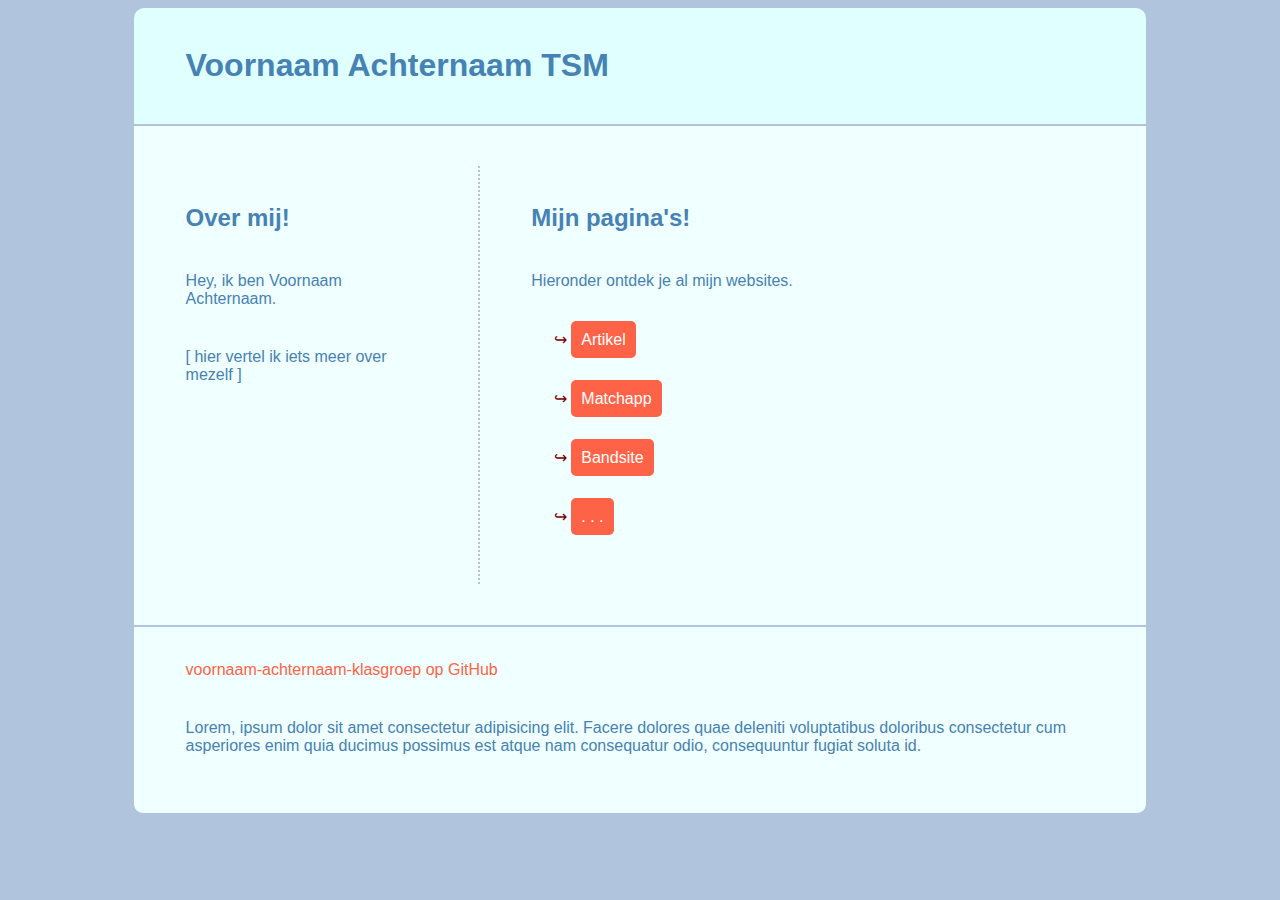
<file: index.html>
<!DOCTYPE html>
<html lang="en">

<head>
  <meta charset="UTF-8">
  <meta http-equiv="X-UA-Compatible" content="IE=edge">
  <meta name="viewport" content="width=device-width, initial-scale=1.0">
  <title>Voornaam Achternaam KG</title>
  <link rel="stylesheet" href="style.css">
</head>

<body>
  <header>
    <h1>Voornaam Achternaam TSM</h1>
  </header>
  <main>
    <section id="flexbox">
      <div class="col left">
        <h2>Over mij!</h2>
        <p>Hey, ik ben Voornaam Achternaam. </p>
        <p>[ hier vertel ik iets meer over mezelf ] </p>
      </div>
      <div class="col right">
        <h2>Mijn pagina's!</h2>
        <p>Hieronder ontdek je al mijn websites.</p>
        <ul>
          <li><a href="voornaam_achternaam-artikel/" target="_blank">Artikel</a></li>
          <li><a href="voornaam_achternaam-artikel/" target="_blank">Matchapp</a></li>
          <li><a href="bandsite/" target="_blank">Bandsite</a></li>
          <li><a href="bandsite/" target="_blank">. . .</a></li>
        </ul>
      </div>
    </section>
  </main>
  <footer>
    <p><a href="https://voornaam-achternaam-klasgroep.github.io/Script/" target="_blank">voornaam-achternaam-klasgroep op GitHub</a></p>
    <p>Lorem, ipsum dolor sit amet consectetur adipisicing elit. Facere dolores quae deleniti voluptatibus doloribus consectetur cum asperiores enim quia ducimus possimus est atque nam consequatur odio, consequuntur fugiat soluta id.</p>
  </footer>
</body>

</html>
</file>
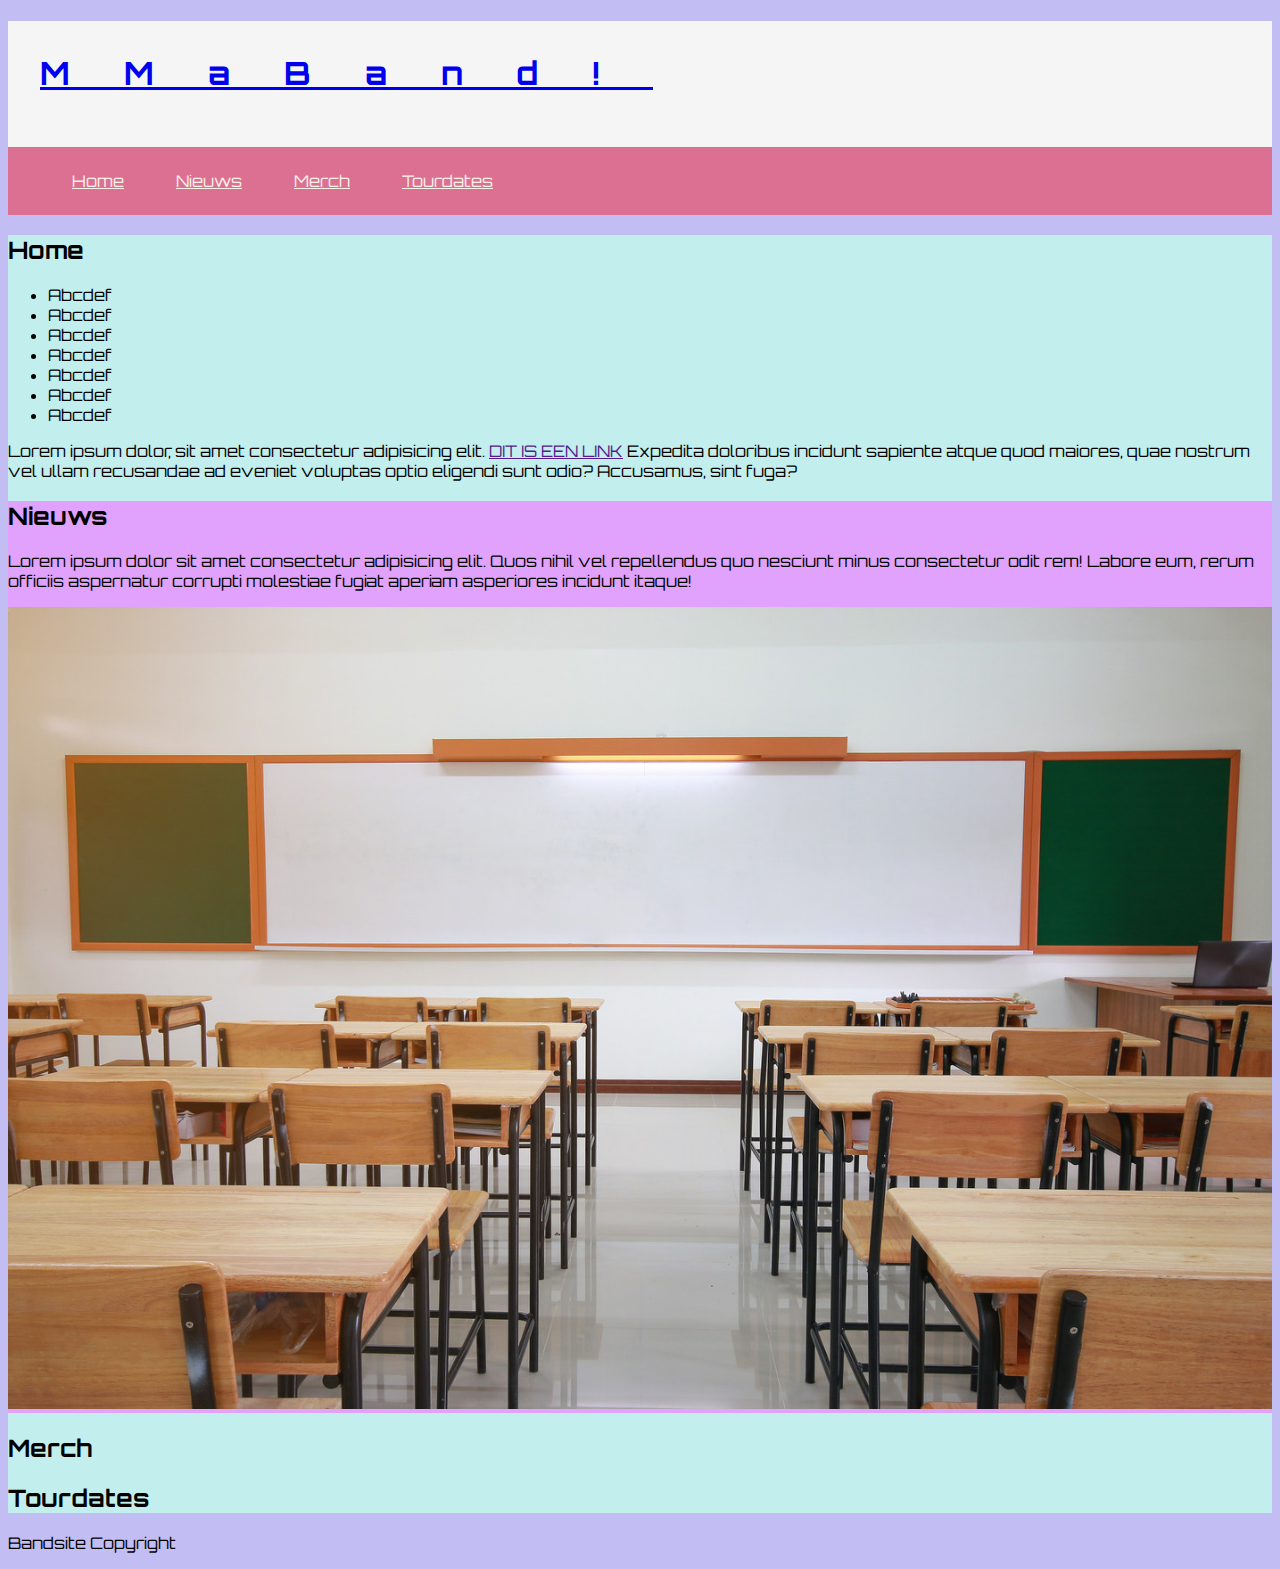
<file: bandsite/index.html>
<!DOCTYPE html>
<html lang="en">

<head>
    <meta charset="UTF-8">
    <meta http-equiv="X-UA-Compatible" content="IE=edge">
    <meta name="viewport" content="width=device-width, initial-scale=1.0">
    <title>Bandsite aanpassing</title>
    <link rel="stylesheet" href="style.css">
</head>

<body>
    <header>
        <h1><a href="#">MMaBand!</a></h1>
        <nav>
          <ul>
            <li><a href="#home">Home</a></li>
            <li><a href="#nieuws">Nieuws</a></li>
            <li><a href="#merch">Merch</a></li>
            <li><a href="#tourdates">Tourdates</a></li>
          </ul>
        </nav>
      </header>

    <main>
        <section id="home">
            <h2>Home</h2>
            <ul>
                <li>Abcdef</li>
                <li>Abcdef</li>
                <li>Abcdef</li>
                <li>Abcdef</li>
                <li>Abcdef</li>
                <li>Abcdef</li>
                <li>Abcdef</li>
            </ul>
            <p>Lorem ipsum dolor, sit amet consectetur adipisicing elit. <a href="">DIT IS EEN LINK</a> Expedita doloribus incidunt sapiente atque quod maiores, quae nostrum vel ullam recusandae ad eveniet voluptas optio eligendi sunt odio? Accusamus, sint fuga?</p>
        </section>
        <section id="nieuws">
            <h2>Nieuws</h2>
            <p>Lorem ipsum dolor sit amet consectetur adipisicing elit. Quos nihil vel repellendus quo nesciunt minus consectetur odit rem! Labore eum, rerum officiis aspernatur corrupti molestiae fugiat aperiam asperiores incidunt itaque!</p>
            <img src="images/images4.persgroep.jpg" alt="">
        </section>
        <section id="merch">
            <h2>Merch</h2>
        </section>
        <section id="tourdates">
            <h2>Tourdates</h2>
        </section>
    </main>

    <footer>
        <p>Bandsite Copyright</p>
    </footer>

</body>

</html>
</file>
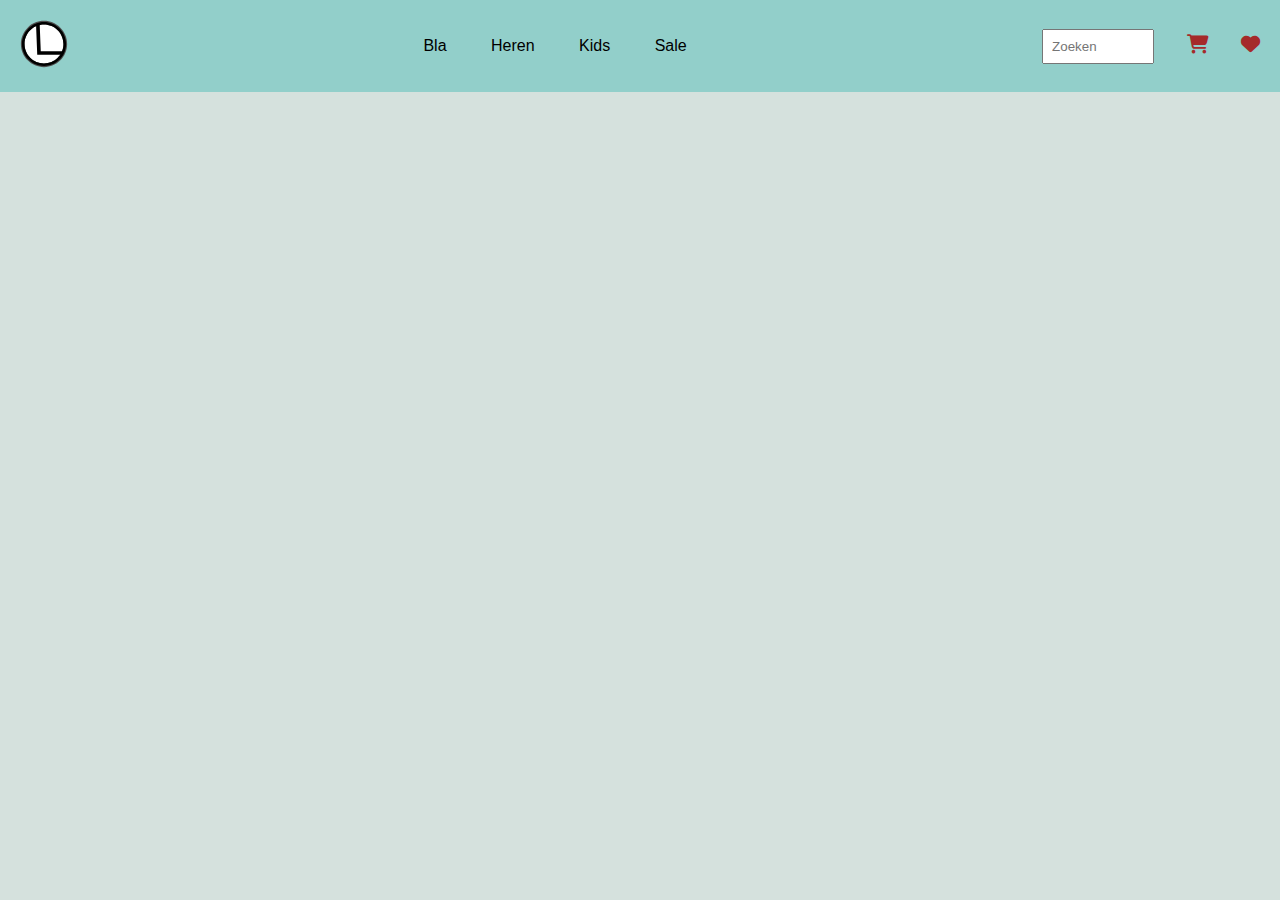
<file: brandshop/index.html>
<!DOCTYPE html>
<html lang="en">

<head>
    <meta charset="UTF-8">
    <meta http-equiv="X-UA-Compatible" content="IE=edge">
    <meta name="viewport" content="width=device-width, initial-scale=1.0">
    <title>Brandshop</title>
    <link rel="stylesheet" href="style.css">
    <link rel="stylesheet" href="https://cdnjs.cloudflare.com/ajax/libs/font-awesome/6.2.1/css/all.min.css">
</head>

<body>
    <header>
        <div class="flex-container align-center">
            <div><img src="static/svg/L_logo.svg" alt=""></div>
            <nav>
                <ul>
                    <li><a href="">Bla</a></li>
                    <li><a href="">Heren</a></li>
                    <li><a href="">Kids</a></li>
                    <li><a href="">Sale</a></li>
                </ul>
            </nav>
            <div>
                <input type="text" placeholder="Zoeken">
                <i class="fa-solid fa-cart-shopping"></i>
                <i class="fa-solid fa-heart"></i>
                
            </div>
        </div>
    </header>

    <main>
        <section>

        </section>
    </main>

    <footer></footer>
</body>

</html>
</file>
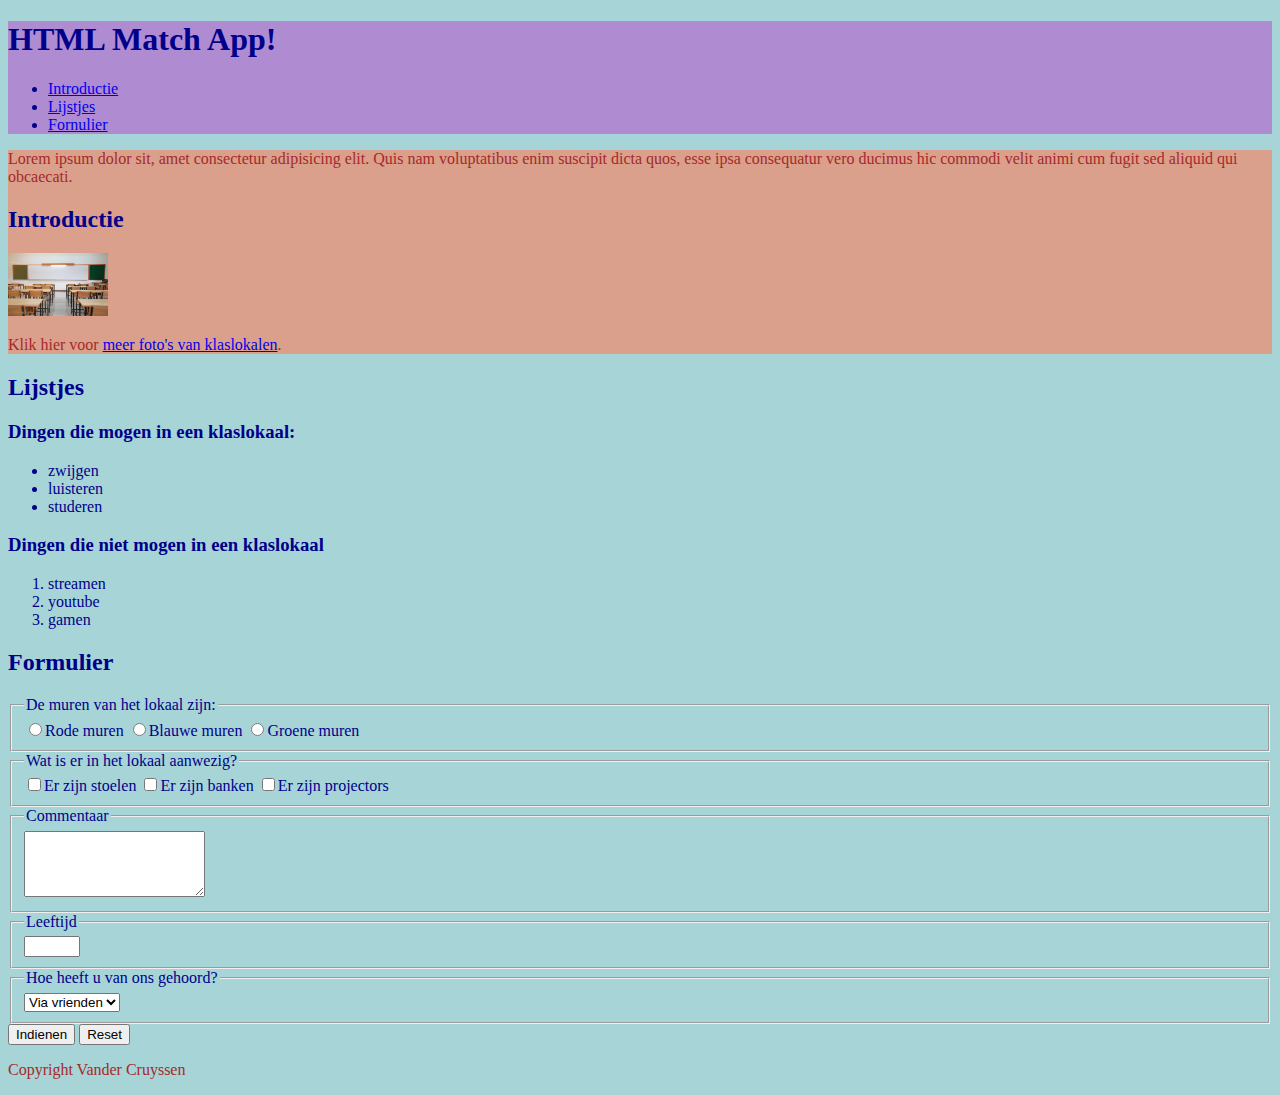
<file: voornaam_achternaam-matchapp/index.html>
<!DOCTYPE html>
<html lang="en">

<head>
    <meta charset="UTF-8">
    <meta http-equiv="X-UA-Compatible" content="IE=edge">
    <meta name="viewport" content="width=device-width, initial-scale=1.0">
    <title>HTML Match App</title>
    <meta name="description" content="HTML match app">
    <style>
        body {
            background-color: rgb(167, 212, 214);
            color: darkblue;
        }

        header {
            background-color: rgb(175, 139, 209);
        }

        p {
            color: brown;
        }

        section#intro {
            background-color: rgb(219, 160, 139);
        }
        
    </style>
</head>

<body>
    <header>
        <h1>HTML Match App!</h1>
        <nav>
            <ul>
                <li><a href="#intro">Introductie</a></li>
                <li><a href="#lijstjes">Lijstjes</a></li>
                <li><a href="#formulier">Fornulier</a></li>
            </ul>
        </nav>
    </header>
    <main>
        <section id="intro">
            <p>Lorem ipsum dolor sit, amet consectetur adipisicing elit. Quis nam voluptatibus enim suscipit dicta quos, esse ipsa consequatur vero ducimus hic commodi velit animi cum fugit sed aliquid qui obcaecati.</p>
            <h2>Introductie</h2>
            <img src="images/images4.persgroep.jpg" alt="Foto van klaslokaal" width="100">
            <p>Klik hier voor <a href="hhtp://google.com">meer foto's van klaslokalen</a>. </p>
        </section>
        <section id="lijstjes">
            <h2>Lijstjes</h2>
            <h3>Dingen die mogen in een klaslokaal:</h3>
            <ul>
                <li>zwijgen</li>
                <li>luisteren</li>
                <li>studeren</li>
            </ul>
            <h3>Dingen die niet mogen in een klaslokaal</h3>
            <ol>
                <li>streamen</li>
                <li>youtube</li>
                <li>gamen</li>
            </ol>
        </section>
        <section id="formulier">
            <h2>Formulier</h2>
            <form action="">
                <fieldset>
                    <legend>De muren van het lokaal zijn:</legend>
                    <input type="radio" name="muren" value="rood">Rode muren
                    <input type="radio" name="muren" value="blauw">Blauwe muren
                    <input type="radio" name="muren" value="groen">Groene muren
                </fieldset>
                <fieldset>
                    <legend>Wat is er in het lokaal aanwezig?</legend>
                    <input type="checkbox" name="lokaal" value="stoelen">Er zijn stoelen
                    <input type="checkbox" name="lokaal" value="banken">Er zijn banken
                    <input type="checkbox" name="lokaal" value="projectors">Er zijn projectors
                </fieldset>
                <fieldset>
                    <legend>Commentaar</legend>
                    <textarea name="commentaar" id="" cols="20" rows="4"></textarea>
                </fieldset>
                <fieldset>
                    <legend>Leeftijd</legend>
                    <input type="number" name="" id="" min="1" max="99">
                </fieldset>
                <fieldset>
                    <legend>Hoe heeft u van ons gehoord?</legend>

                    <select name="enquete" id="">
                        <option value="vrienden">Via vrienden</option>
                        <option value="ads">Advertentie</option>

                    </select>
                </fieldset>

                <button type="submit">Indienen</button>
                <button type="reset">Reset</button>

            </form>

        </section>
    </main>
    <footer>
        <p>Copyright Vander Cruyssen</p>
    </footer>

</body>

</html>
</file>
<file: style.css>
body {
    background-color: LightSteelBlue;
    color: SteelBlue;
    font-family: 'Lucida Sans', sans-serif;
}

h2, p, ul li {
    margin-bottom: 40px;
}

ul li {
    color: Maroon;
    list-style-type: '↪ ';
}

a {
    color: Tomato;
    text-decoration-line: none;
}

a:hover {
    color: DodgerBlue;
    text-decoration-line: underline;
}

header, main, footer {
    background-color: Azure;
    border-bottom: 2px solid LightSteelBlue;
    margin: 0 10%;
}

header, .col, footer {
    padding: 2vh 4vw;
}

header {
    background-color: LightCyan;
    border-radius: 10px 10px 0 0;
}

main li a {
    background-color: Tomato;
    color: White;
    text-decoration-line: none;
    padding: 10px;
    border-radius: 5px;
}

main li a:hover {
    background-color: White;
    color: Tomato;
    text-decoration-line: underline;
}

#flexbox {
    display: flex;
    padding: 4% 0;
    /* margin: 4% 0; */
}

.col {
    /* background-color: Blue; */
}

.left {
    width: 30%;
}

.right {
    width: 70%;
    border-left: 2px dotted LightSteelBlue;
}

footer {
    border-radius: 0 0 10px 10px;
}


/* 
#flexbox {
    
}

.col {
    border: 2px solid black;
}

.right {
    text-align: center;
} */
</file>
<file: bandsite/style.css>
@import url('https://fonts.googleapis.com/css2?family=Orbitron:wght@400;500;600;700;800&display=swap');

body {
    background-color: hsl(244, 69%, 85%);
    color: black;
    font-family: 'Orbitron', sans-serif;

}

header {
    background-color: #fff;
}

main {
    background-color: rgb(195, 238, 238);
}

#nieuws {
    background-color: rgb(224, 162, 253);
}

header {
    background-color: WhiteSmoke;
    background-image: url("https://source.unsplash.com/random/400x300/?white");
    background-size: cover;
    background-position: center;
}

header h1 {
    padding: 32px;
    letter-spacing: 2ch;
}

header nav {
    background-color: PaleVioletRed;
}

nav li {
    display: inline-block;
    /* list items komen naast elkaar te staan */
}

nav a {
    display: block;
    /* anchor elementen kunnen zo grootte krijgen */
    color: Linen;
    padding: 24px;
}

nav a:hover {
    background-color: NavajoWhite;
    color: MidnightBlue;
}

img {
    width:100%;
}
</file>
<file: brandshop/style.css>
:root {
    font-size: 16px;
}

/* instellingen */

@import url('https://fonts.googleapis.com/css2?family=Raleway:ital,wght@0,100;0,200;0,300;0,400;0,500;0,600;0,700;0,800;0,900;1,100;1,200;1,300;1,400;1,500;1,600;1,700;1,800;1,900&display=swap');

* {
    margin: 0;
    box-sizing: border-box;
    padding: 0;
}

body {
    background-color: rgb(213, 225, 221);
    font-family: 'Raleway', sans-serif;
    font-size: 16px;
    color: rgb(183, 76, 76);
}

h2 {
    margin-bottom: 1rem;
}

a {
    color: black;
}

/* hoofding */

header {
    padding: 1.25rem;
    background-color: rgb(146, 207, 202);
}

header img {
    width: 3rem;
}

header nav li {
    display: inline-block;
}

header nav a {
    padding: 20px;
    text-decoration-line: none;
}

header nav a:hover {
    text-decoration-line: underline;
}

header input {
    width: 7rem;
    padding: 0.5rem;
}

header i {
    padding-left: 2ch;
    font-size: 1.2rem;
    color: rgb(165, 42, 42);
}

/* vormgeving classes */

.flex-container {
    display: flex;
    justify-content: space-between;
}

.align-center {
    align-items: center;
}
</file>
